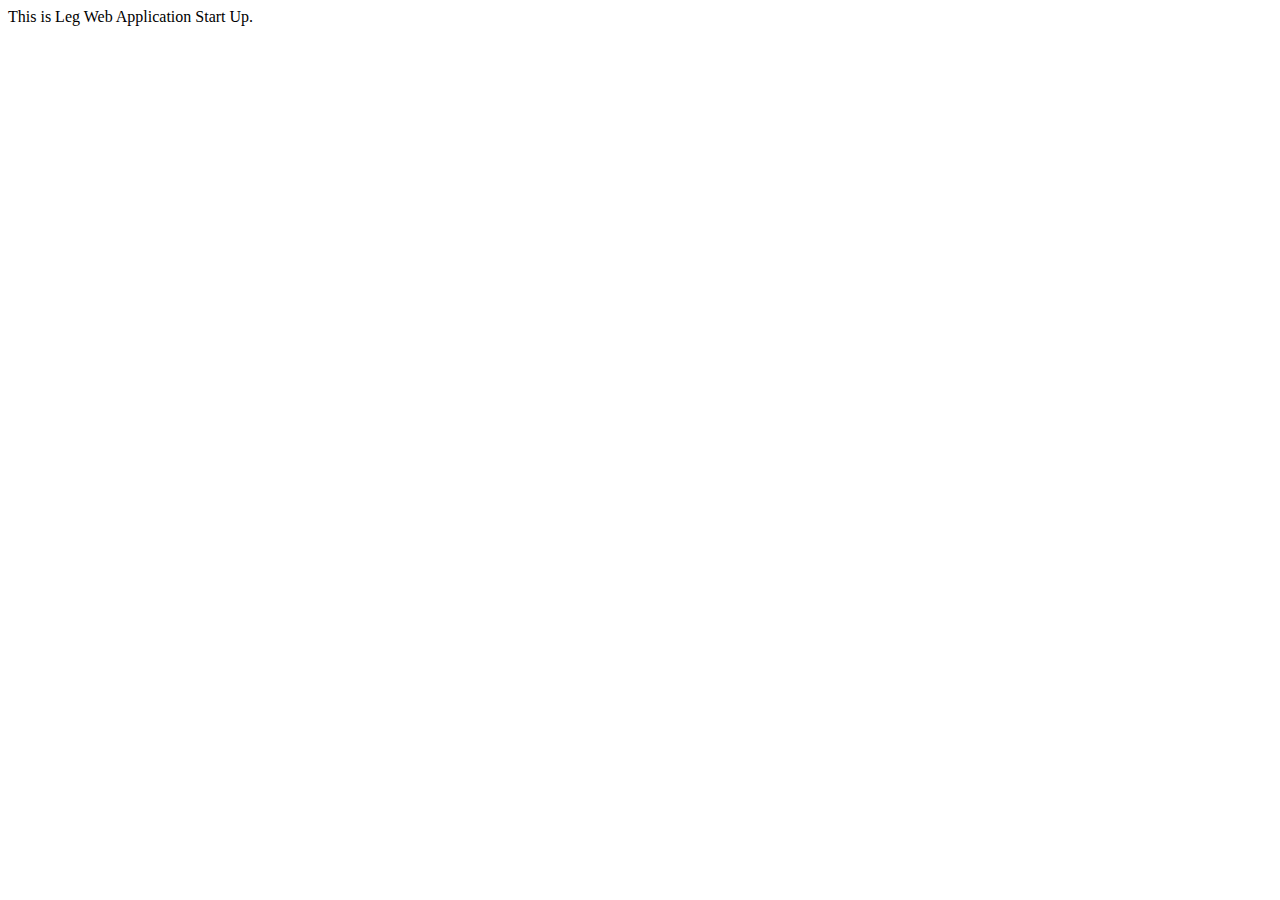
<file: src/main/webapp/index.html>
<!DOCTYPE html PUBLIC "-//W3C//DTD HTML 4.01 Transitional//EN" "http://www.w3.org/TR/html4/loose.dtd">
<html>
	<head>
		<meta http-equiv="Content-Type" content="text/html; charset=ISO-8859-1">
		<title>Leg Web Application</title>
	</head>
	<body>
		This is Leg Web Application Start Up.
	</body>
</html>
</file>
